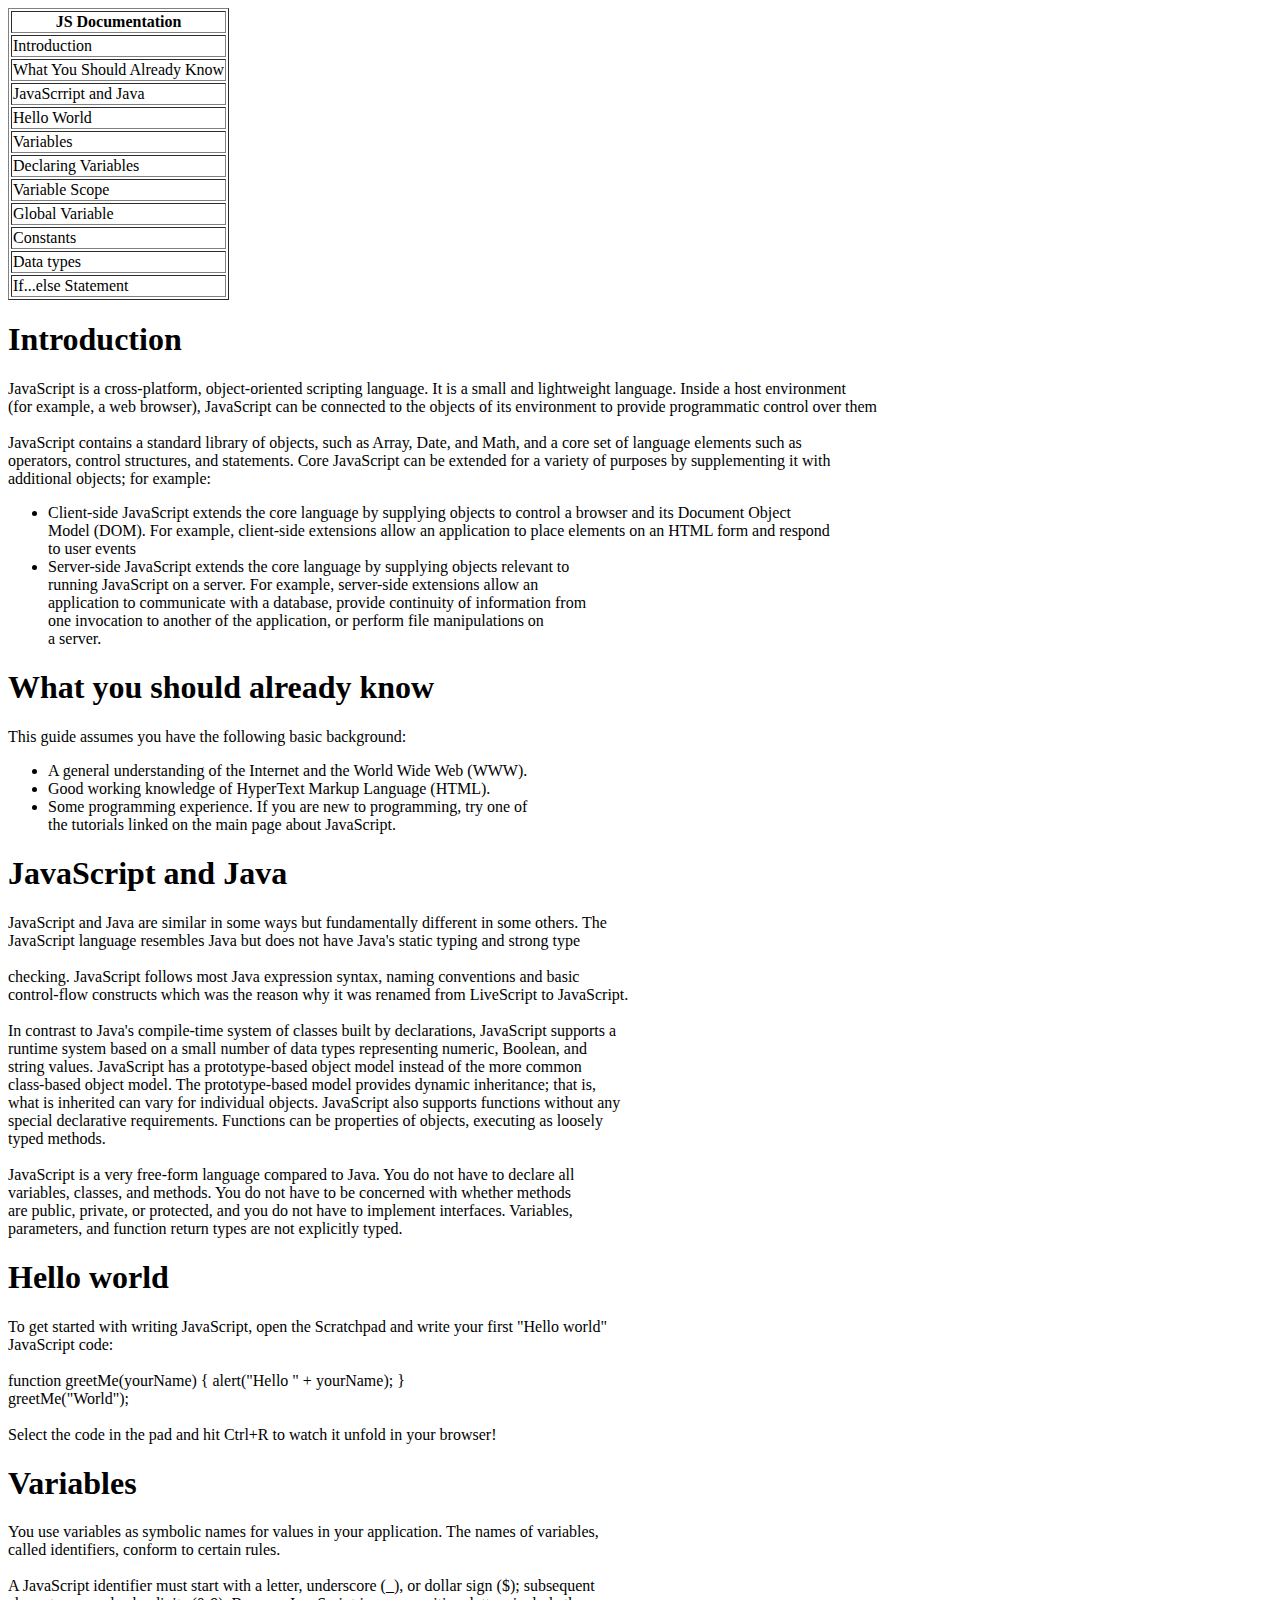
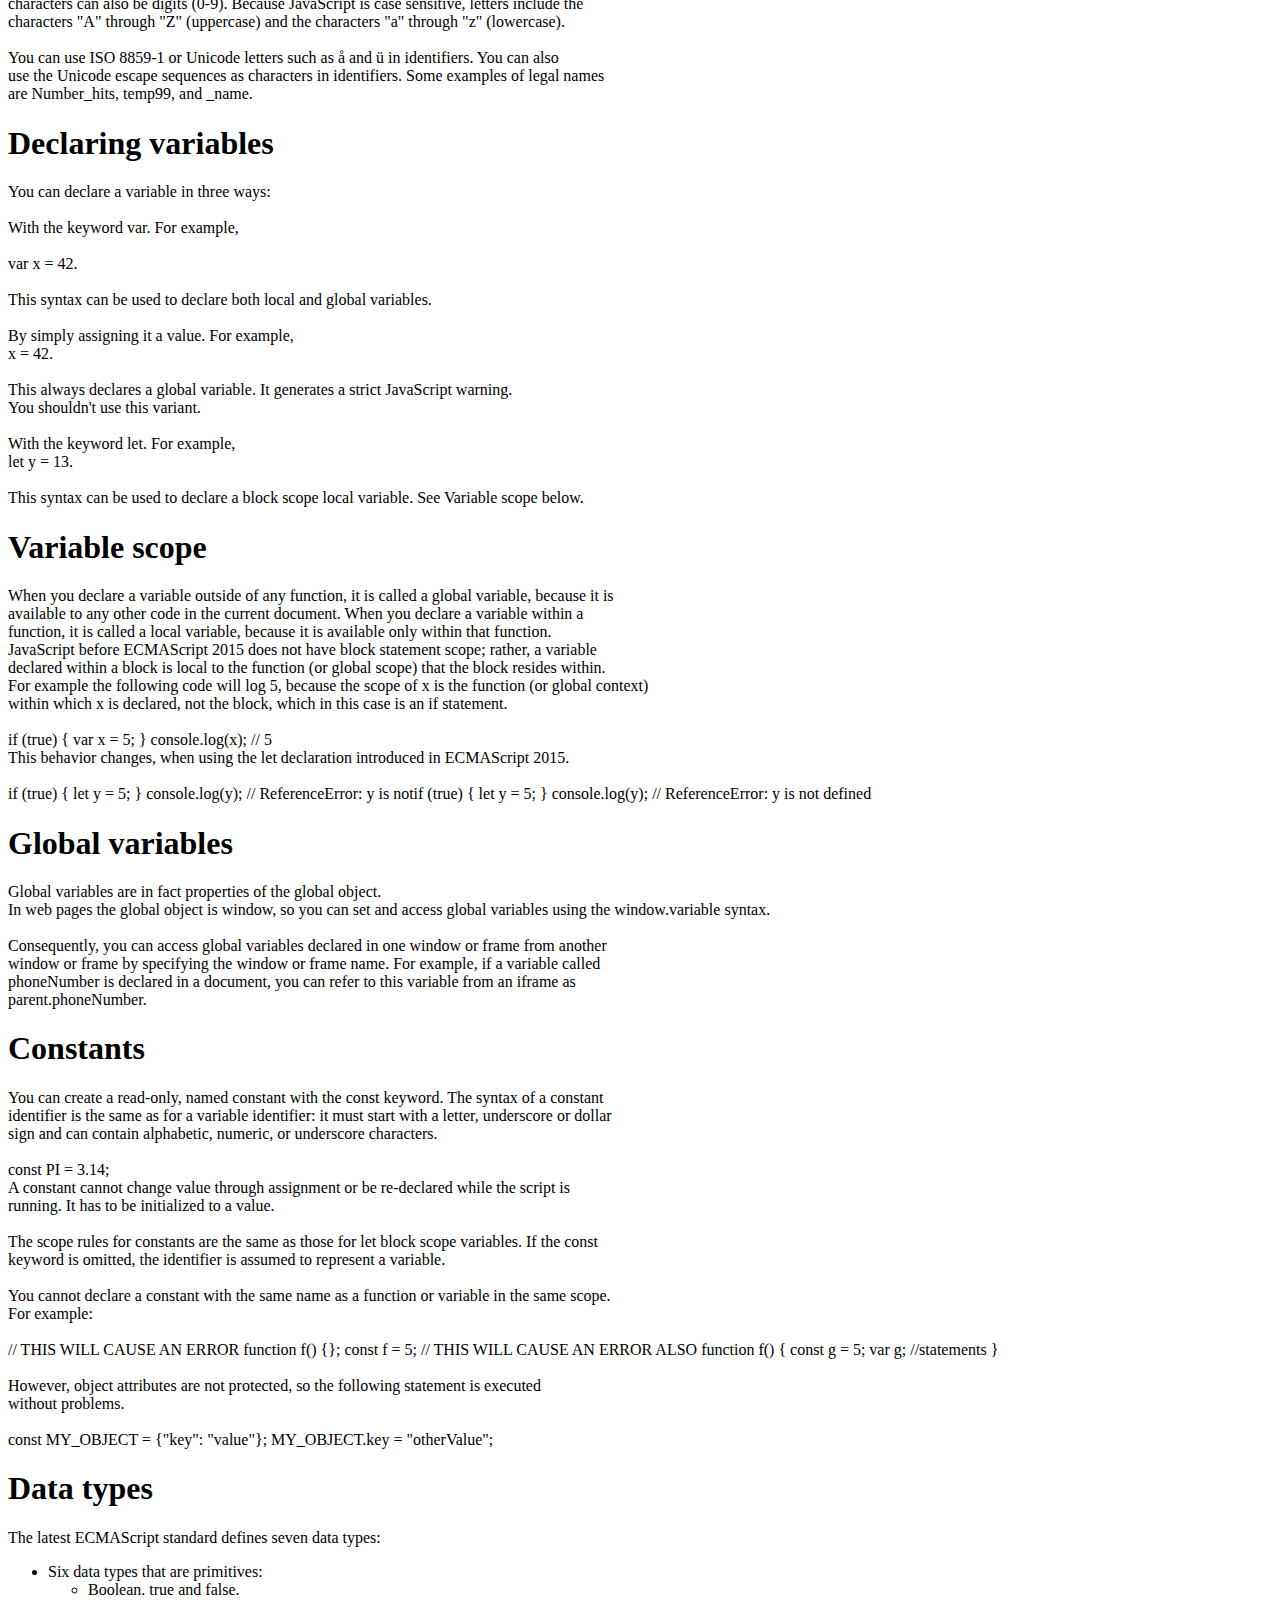
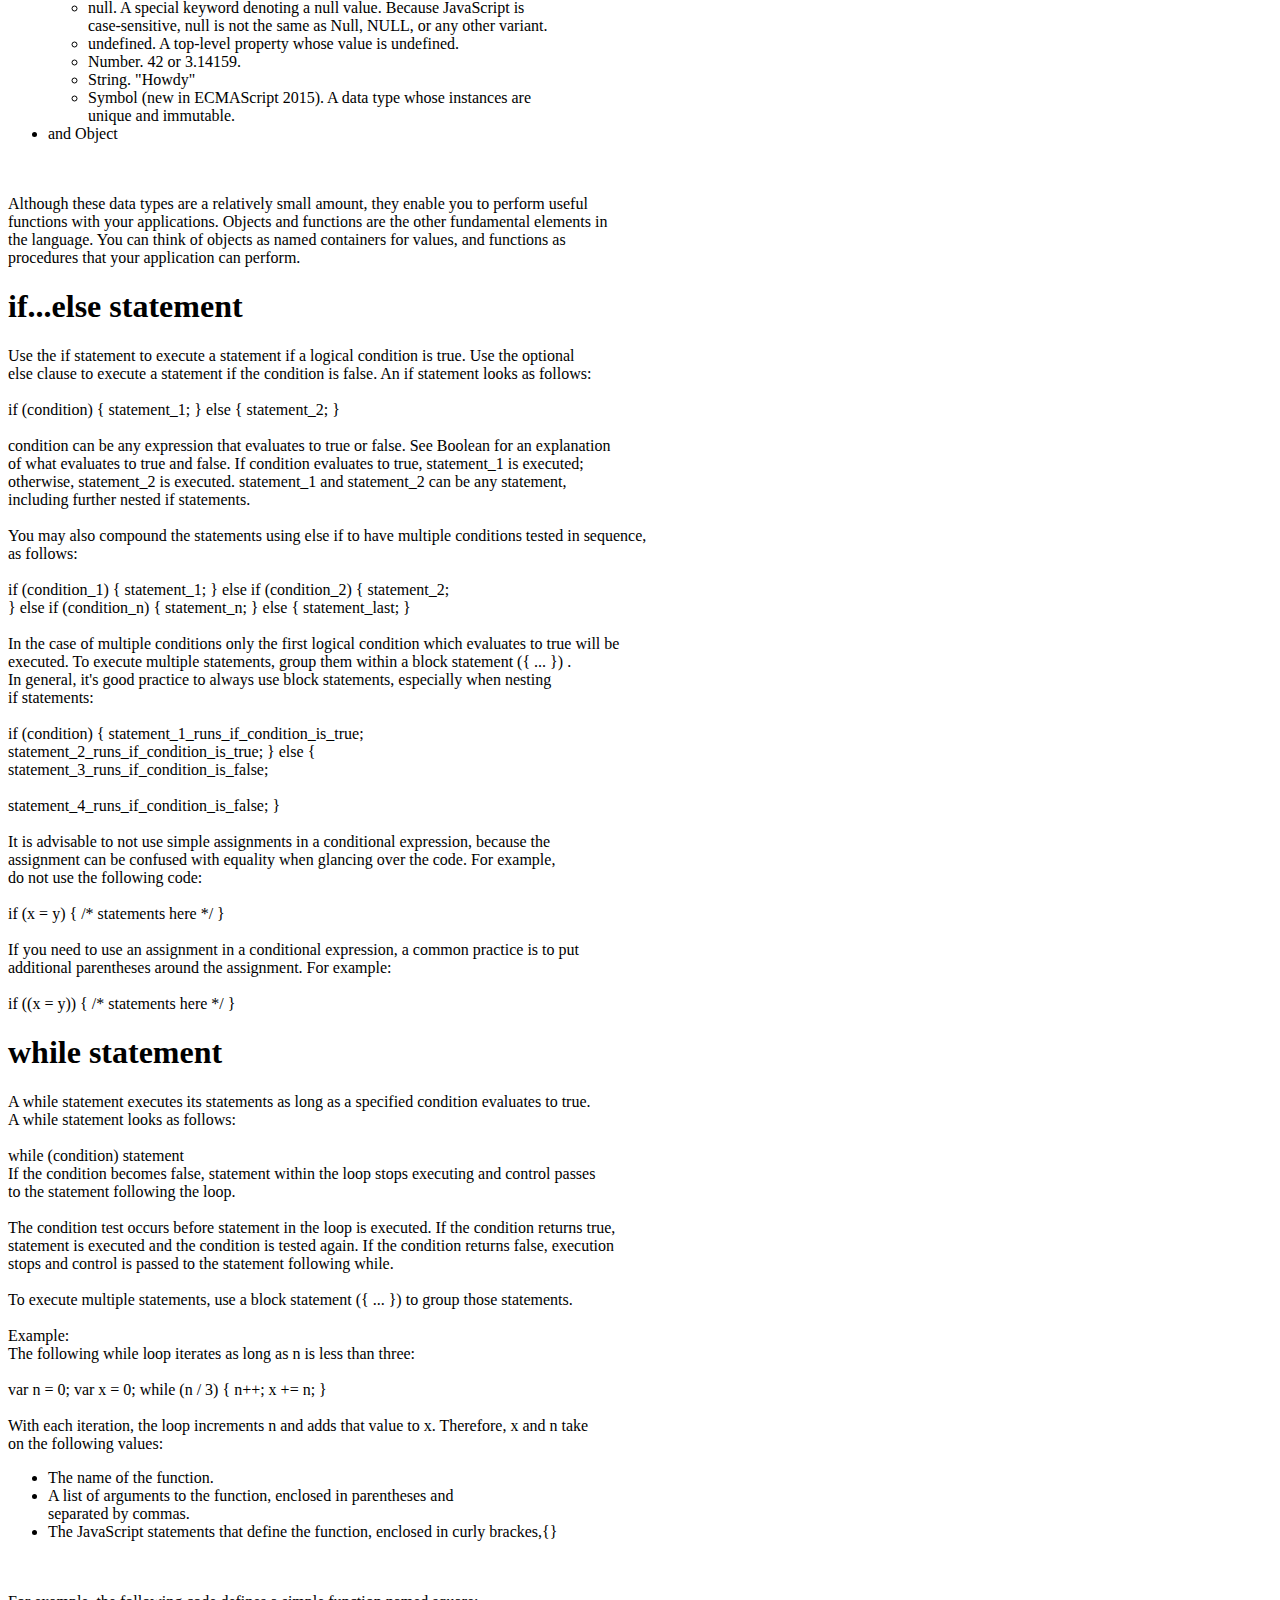
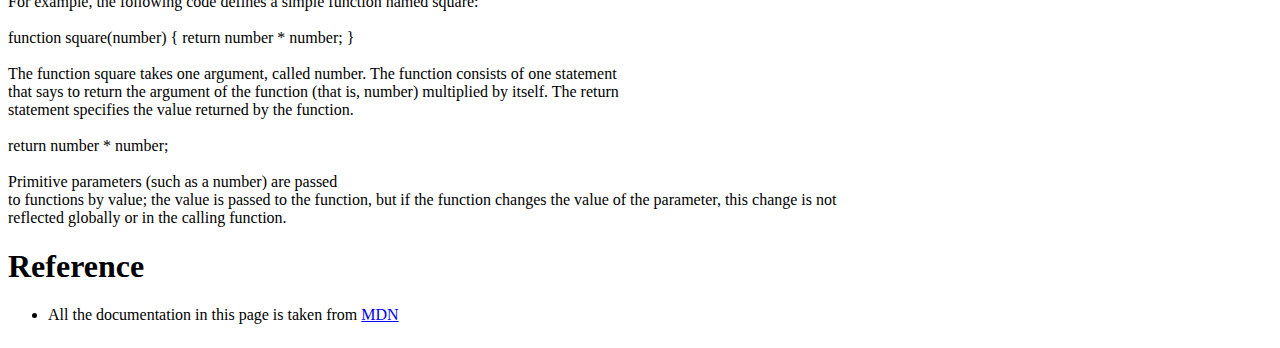
<file: index(2).html>
<!DOCTYPE html>
        <html lang="en" dir="ltr">
            <head>
                <meta charset="utf-8">
                <title>Weekly project</title>
                <meta name="viewpart" content="width=device-width,initial-scale=1.0">
                <link rel="stylesheet" href="weekly-project.css">
            </head>
            <body>
                <table border="1">
                    <tr>
                        <th>JS Documentation</th>
                    </tr>
                    <tr>
                        <td><a id="table" href="#">Introduction</td>
                    </tr>
                    <tr>
                       <td><a id="table" href="#">What You Should Already Know</td>
                   </tr>
                   <tr>
                       <td><a id="table" href="#">JavaScrript and Java</td>
                   </tr>
                   <tr>
                       <td><a id="table" href="#">Hello World</td>
                   </tr>
                   <tr>
                       <td><a id="table" href="#">Variables</td>
                   </tr>
                   <tr>
                       <td><a id="table" href="#">Declaring Variables</td>
                   </tr>
                   <tr>
                       <td><a id="table" href="#">Variable Scope</td>
                   </tr>
                   <tr>
                       <td><a id="table" href="#">Global Variable</td>
                   </tr>
                   <tr>
                       <td><a id="table" href="#">Constants</td>
                   </tr>
                   <tr>
                       <td><a id="table" href="#">Data types</td>
                   </tr>
                   <tr>
                       <td><a id="table" href="#">If...else Statement</td>
                   </tr>
                   
               
                   
                </table>
                <main id="main-doc">
                    <div class="main">
                        <header>
                        <h1 class="main">Introduction</h1></header>
                        <p class="main">JavaScript is a cross-platform, object-oriented scripting language. It is a small and lightweight  language. Inside a host environment<br> (for example, a web browser), JavaScript can be
                             connected to the objects of its environment to provide programmatic control over them
                     <br><br>  JavaScript contains a standard library of objects, such as Array, Date, and Math, and a core set of language elements such as
                     <br> operators, control structures, and statements. Core JavaScript can be extended for a variety of purposes by supplementing it with 
                     <br>additional objects; for example:</p>
                     
                     <ul class="main"><li>
                         Client-side JavaScript extends the core language by supplying objects to control a browser and its Document Object
                         <br> Model (DOM). For example, client-side extensions allow an application to place elements on an HTML form and respond
                         <br> to user events </li>
                         <li>Server-side JavaScript extends the core language by supplying objects relevant to
                        <br> running JavaScript on a server. For example, server-side extensions allow an 
                        <br>application to communicate with a database, provide continuity of information from 
                        <br>one invocation to another of the application, or perform file manipulations on
                        <br> a server.</li>
                    </ul>
                    <h1 class="main">What you should already know</h1>
                       <p class="main">This guide assumes you have the following basic background:</p>
                        <ul class="main">
                            <li>A general understanding of the Internet and the World Wide Web (WWW).</li>
                            <li>Good working knowledge of HyperText Markup Language (HTML).</li>
                            <li>Some programming experience. If you are new to programming, try one of 
                            <br>the tutorials linked on the main page about JavaScript.
                            </li>
                        </ul>
                        <header>
                            <h1 class="main"> JavaScript and Java</h1></header>
                            <p class="main">JavaScript and Java are similar in some ways but fundamentally different in some others. The 
                             <br>   JavaScript language resembles Java but does not have Java's static typing and strong type
                            <br><br>checking. JavaScript follows most Java expression syntax, naming conventions and basic 
                            <br>control-flow constructs which was the reason why it was renamed from LiveScript to JavaScript.
                             <br><br>In contrast to Java's compile-time system of classes built by declarations, JavaScript supports a 
                             <br>runtime system based on a small number of data types representing numeric, Boolean, and
                             <br> string values. JavaScript has a prototype-based object model instead of the more common 
                             <br>class-based object model. The prototype-based model provides dynamic inheritance; that is,
                             <br> what is inherited can vary for individual objects. JavaScript also supports functions without any 
                             <br>special declarative requirements. Functions can be properties of objects, executing as loosely 
                             <br>typed methods.
                             <br><br>JavaScript is a very free-form language compared to Java. You do not have to declare all
                             <br> variables, classes, and methods. You do not have to be concerned with whether methods 
                             <br>are public, private, or protected, and you do not have to implement interfaces. Variables,
                             <br> parameters, and function return types are not explicitly typed.
                            </p>
                            <header> 
                            <h1 class="main">Hello world</h1></header>
                           <p class="main">To get started with writing JavaScript, open the Scratchpad and write your first "Hello world"
                                          <br>JavaScript code:
                                          <br><br>function greetMe(yourName) { alert("Hello " + yourName); }
                                          <br>greetMe("World");
                                          <br><br>Select the code in the pad and hit Ctrl+R to watch it unfold in your browser!
                                         </p>
                                         <header>
                                         <h1 class="main">Variables </h1></header>
                                       <p class="main">
                                        You use variables as symbolic names for values in your application. The names of variables, 
                                        <br>called identifiers, conform to certain rules.
                                        <br><br>A JavaScript identifier must start with a letter, underscore (_), or dollar sign ($); subsequent
                                        <br>characters can also be digits (0-9). Because JavaScript is case sensitive, letters include the 
                                        <br>characters "A" through "Z" (uppercase) and the characters "a" through "z" (lowercase).
                                        <br><br>You can use ISO 8859-1 or Unicode letters such as å and ü in identifiers. You can also 
                                        <br>use the Unicode escape sequences as characters in identifiers. Some examples of legal names
                                        <br> are Number_hits, temp99, and _name.
                                    </p>
                                    <header>
                                    <h1 class="main">Declaring variables</h1></header>
                                    <p class="main">
                                        You can declare a variable in three ways:
                                         <br><br> With the keyword var. For example,
                                         <br><br>var x = 42.
                                         <br><br>This syntax can be used to declare both local and global variables.
                                         <br><br>By simply assigning it a value. For example,
                                        <br> x = 42.
                                        <br><br>This always declares a global variable. It generates a strict JavaScript warning.
                                        <br> You shouldn't use this variant.
                                        <br><br>With the keyword let. For example,
                                        <br>let y = 13.
                                        <br><br>This syntax can be used to declare a block scope local variable. See Variable scope below.
                                    </p>
                                    <header>
                                        <h1 class="main">Variable scope</h1></header>
                                          <p class="main">When you declare a variable outside of any function, it is called a global variable, because it is
                                              <br> available to any other code in the current document. When you declare a variable within a
                                              <br> function, it is called a local variable, because it is available only within that function.
                                              <br>JavaScript before ECMAScript 2015 does not have block statement scope; rather, a variable 
                                              <br>declared within a block is local to the function (or global scope) that the block resides within.
                                              <br> For example the following code will log 5, because the scope of x is the function (or global context) 
                                              <br>within which x is declared, not the block, which in this case is an if statement.
                                              <br><br>if (true) { var x = 5; } console.log(x); // 5
                                              <br>This behavior changes, when using the let declaration introduced in ECMAScript 2015.
                                              <br><br>if (true) { let y = 5; } console.log(y); // ReferenceError: y is notif (true) { let y = 5; } console.log(y); // ReferenceError: y is not defined
                                            </p>
                                            <header>
                                       <h1 class="main">Global variables</h1></header>
                                    <p class="main">
                                        Global variables are in fact properties of the global object.
                                        <br> In web pages the global object is window, so you can set and access global variables using the window.variable syntax.
                                        <br><br>Consequently, you can access global variables declared in one window or frame from another
                                        <br> window or frame by specifying the window or frame name. For example, if a variable called 
                                        <br>phoneNumber is declared in a document, you can refer to this variable from an iframe as
                                        <br> parent.phoneNumber.
                                    </p>
                                    <header>
                                    <h1 class="main">Constants</h1></header>
                                      <p class="main">
                                        You can create a read-only, named constant with the const keyword. The syntax of a constant 
                                        <br>identifier is the same as for a variable identifier: it must start with a letter, underscore or dollar
                                        <br> sign and can contain alphabetic, numeric, or underscore characters.
                                        <br><br>const PI = 3.14;
                                        <br>A constant cannot change value through assignment or be re-declared while the script is
                                        <br> running. It has to be initialized to a value.
                                        <br><br>The scope rules for constants are the same as those for let block scope variables. If the const
                                        <br> keyword is omitted, the identifier is assumed to represent a variable.
                                        <br><br>You cannot declare a constant with the same name as a function or variable in the same scope.
                                        <br> For example:
                                        <br><br>// THIS WILL CAUSE AN ERROR function f() {}; const f = 5; // THIS WILL
                                        CAUSE AN ERROR ALSO function f() { const g = 5; var g; //statements
                                        }
                                        <br><br>However, object attributes are not protected, so the following statement is executed 
                                        <br>without problems.
                                        <br><br>const MY_OBJECT = {"key": "value"}; MY_OBJECT.key = "otherValue";
                                    </p>
                                    <header>
                                    <h1 class="main">Data types</h1></header>
                                    <p  class="main">
                                        The latest ECMAScript standard defines seven data types:
                                        <ul class="main">
                                            <li class="main">Six data types that are primitives:
                                                <ul class="main">
                                                <li>Boolean. true and false.</li>
                                                <li>null. A special keyword denoting a null value. Because JavaScript is
                                                    <br>case-sensitive, null is not the same as Null, NULL, or any other variant.</li>
                                                <li>undefined. A top-level property whose value is undefined.</li>
                                                <li>Number. 42 or 3.14159.</li>
                                                <li>String. "Howdy"</li>
                                                <li>Symbol (new in ECMAScript 2015). A data type whose instances are 
                                                    <br>unique and immutable.</li>
                                                </ul>
                                            </li>
                                           <li class="main">and Object</li>     
                                        </ul>
                                        <br><br>Although these data types are a relatively small amount, they enable you to perform useful
                                        <br>functions with your applications. Objects and functions are the other fundamental elements in 
                                        <br>the language. You can think of objects as named containers for values, and functions as
                                        <br> procedures that your application can perform.
                                    </p>
                                    <header>
                                    <h1 class="main">if...else statement</h1></header>
                                    <p class="main">
                                        Use the if statement to execute a statement if a logical condition is true. Use the optional 
                                        <br>else clause to execute a statement if the condition is false. An if statement looks as follows:
                                        <br><br>if (condition) { statement_1; } else { statement_2; }
                                        <br><br>condition can be any expression that evaluates to true or false. See Boolean for an explanation 
                                        <br>of what evaluates to true and false. If condition evaluates to true, statement_1 is executed;
                                        <br> otherwise, statement_2 is executed. statement_1 and statement_2 can be any statement,
                                        <br> including further nested if statements.
                                        <br><br>You may also compound the statements using else if to have multiple conditions tested in sequence,
                                        <br> as follows:
                                        <br><br>if (condition_1) { statement_1; } else if (condition_2) { statement_2;
                                         <br>} else if (condition_n) { statement_n; } else { statement_last; }
                                         <br><br>In the case of multiple conditions only the first logical condition which evaluates to true will be
                                         <br> executed. To execute multiple statements, group them within a block statement ({ ... }) .
                                         <br> In general, it's good practice to always use block statements, especially when nesting
                                         <br> if statements:
                                         <br><br>if (condition) { statement_1_runs_if_condition_is_true;
                                         <br>statement_2_runs_if_condition_is_true; } else {
                                         <br>statement_3_runs_if_condition_is_false;
                                         <br><br>statement_4_runs_if_condition_is_false; }
                                         <br><br>It is advisable to not use simple assignments in a conditional expression, because the
                                         <br> assignment can be confused with equality when glancing over the code. For example, 
                                         <br>do not use the following code:
                                         <br><br>if (x = y) { /* statements here */ }
                                         <br><br>If you need to use an assignment in a conditional expression, a common practice is to put
                                         <br> additional parentheses around the assignment. For example:
                                         <br><br>if ((x = y)) { /* statements here */ }
                                        </p>
                                        <header>
                                        <h1 class="main">while statement</h1></header>
                                        <p class="main">
                                            A while statement executes its statements as long as a specified condition evaluates to true.
                                            <br> A while statement looks as follows:
                                            <br><br>while (condition) statement
                                            <br>If the condition becomes false, statement within the loop stops executing and control passes
                                            <br> to the statement following the loop.
                                            <br><br>The condition test occurs before statement in the loop is executed. If the condition returns true,
                                            <br> statement is executed and the condition is tested again. If the condition returns false, execution
                                            <br> stops and control is passed to the statement following while.
                                             <br><br>To execute multiple statements, use a block statement ({ ... }) to group those statements.
                                             <br><br>Example:
                                             <br>The following while loop iterates as long as n is less than three:
                                             <br><br>var n = 0; var x = 0; while (n / 3) { n++; x += n; }
                                                
                                             <br><br>With each iteration, the loop increments n and adds that value to x. Therefore, x and n take 
                                             <br>on the following values:
                                             <ul class="main">
                                              <li>The name of the function.</li>   
                                               <li>A list of arguments to the function, enclosed in parentheses and 
                                                   <br>separated by commas.</li> 
                                               <li>The JavaScript statements that define the function, enclosed in curly brackes,{}</li>
                                             </ul>
                                             <br><br>For example, the following code defines a simple function named square:
                                             <br><br>function square(number) { return number * number; }
                                             <br><br>The function square takes one argument, called number. The function consists of one statement
                                             <br> that says to return the argument of the function (that is, number) multiplied by itself. The return
                                             <br> statement specifies the value returned by the function.
                                             <br><br>return number * number;
                                             <br><br>Primitive parameters (such as a number) are passed 
                                             <br>to functions by value; the value is passed to the function, but if the function changes the value of the parameter, this change is not 
                                             <br>reflected globally or in the calling function.
                                            </p>
                                <header>  
                                    <h1 class="main">Reference</h1></header>
                                       <ul class="main"><li>All the documentation in this page is taken from <a class="main" href="#">MDN</a></li></ul>
                                    </div>
                                    
                                        
                                    
                                        
                                    
                                     
                                </main>
</file>
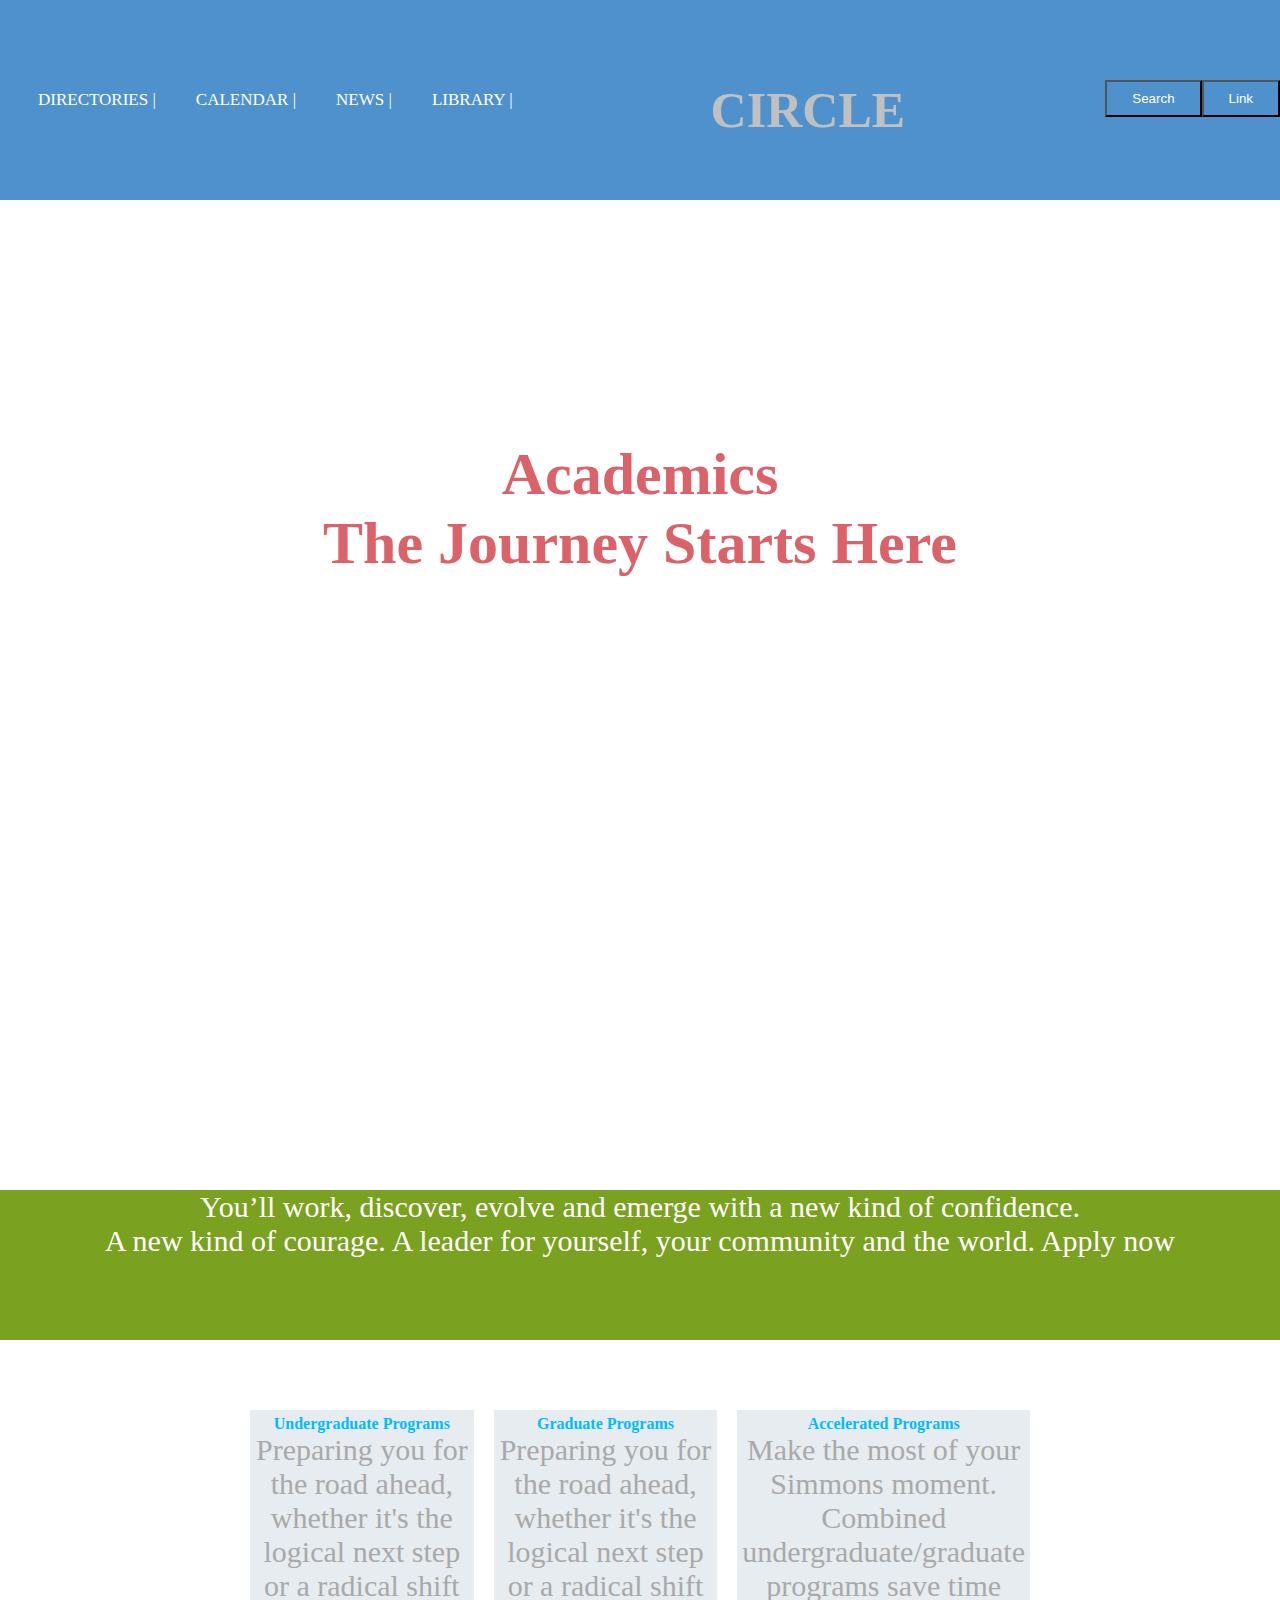
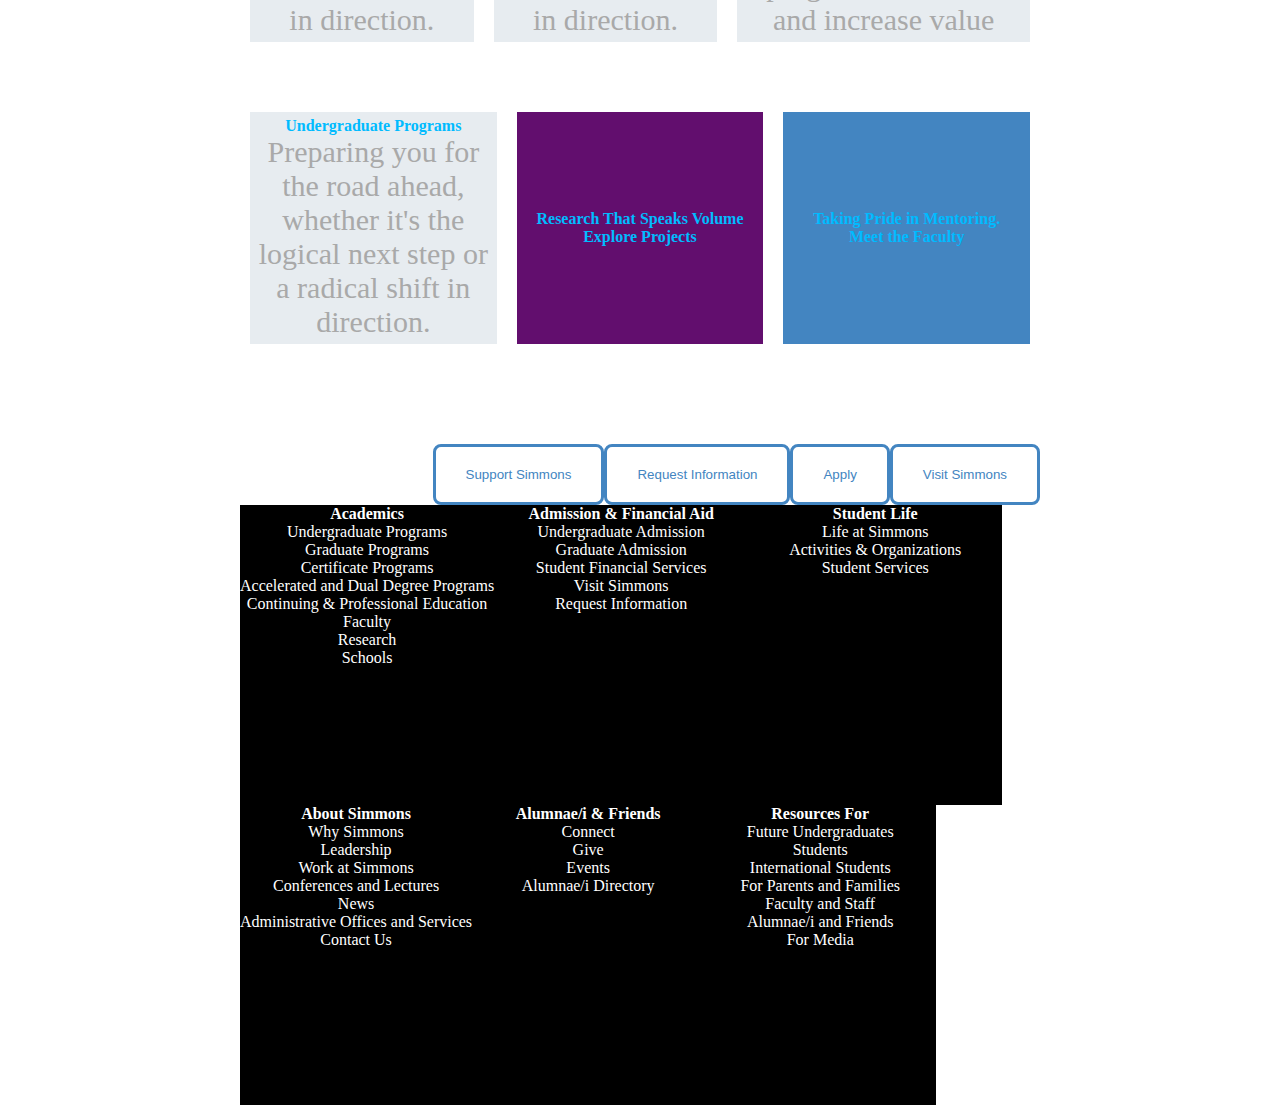
<file: nvbar.html>
<!DOCTYPE html>
        <html lang="en" dir="ltr">
            <head>
                <meta charset="utf-8">
                <title>NavBar</title>
                <meta name="viewpart" content="width=device-width,initial-scale=1.0">
                <link rel="stylesheet" href="style1.css">
            </head>
            <body>
                <header style="border-color:  #4f91cd;;">
                      <nav>
                        <label class="logo">CIRCLE</label>
                
                  <ul>
                    <li><a href="#">Directories  |</a></li>
                    <li><a href="#">Calendar  |</a></li>
                    <li><a href="#">News  |</a></li>
                    <li><a href="#">Library  |</a></li>
                    
                   </ul>
                    
                    <button><a class="cta">Link</a></button>
                    <button><a class="cta">Search</a></button>
                    </nav>
                    
                </header>
                
       <div class="bag-image">
                <h1>Academics</h1>
                <h2>The Journey Starts Here</h2>
            </div>
            <section>
                 
                  
                  <p>You’ll work, discover, evolve and emerge with a new kind of confidence.
                    <br> A new kind of courage. A leader for yourself, your community and the world. Apply now</p>  
            
                  </section>
                  <div class="menue">
                    <div class="row">
                        <div class="column">
                            <h4>Undergraduate Programs</h4>
                            <p>Preparing you for the road ahead, whether it's the logical next step or a radical shift in direction.</p>
                        </div>
                        <div class="column">
                            <h4>Graduate Programs</h4>
                            <p>Preparing you for the road ahead, whether it's the logical next step or a radical shift in direction.</p>
                        </div>
                        <div class="column">
                            <h4>Accelerated Programs</h4>
                            <p>Make the most of your Simmons moment. Combined undergraduate/graduate programs save time and increase value</p>
                        </div>
                    
                 </div>
                 <div class="menue">
                    <div class="row">
                        <div class="column">
                            <h4>Undergraduate Programs</h4>
                            <p>Preparing you for the road ahead, whether it's the logical next step or a radical shift in direction.</p>
                        </div>
                        <div  id="child1" class="column">
                            <h4>Research That Speaks Volume</h4>
                            <h4>Explore Projects</h4>
                        </div>
                        <div  id="child2" class="column">
                            <h4>Taking Pride in Mentoring.</h4>
                            <h4>Meet the Faculty</h4>
                        </div>
                    </div>
                 </div>
                 <div class="div2">
                  <button class="div2" >Visit Simmons </button>
                 <button class="div2" > Apply</button>
                 <button class="div2" >Request Information</button>
                 <button class="div2" >Support Simmons</button>
                 </div>
                 <div class="footer">
                    <div class="footer-row">
                        <div class="footer-column">
                            <h4>Academics</h4>
                            <ul>
                            <li>Undergraduate Programs</li>
                            <li>Graduate Programs</li>
                            <li> Certificate Programs</li>
                            <li> Accelerated and Dual Degree Programs</li>
                             <li>Continuing & Professional Education</li>
                            <li>Faculty</li>
                             <li>Research</li>
                             <li>Schools</li>
                         </ul>
                        </div>
                        
                        <div class="footer-column">
                            <h4>Admission & Financial Aid</h4>
                           <ul>
                               <li>Undergraduate Admission</li>
                               <li>Graduate Admission</li>
                               <li>Student Financial Services</li>
                               <li>Visit Simmons</li>
                               <li>Request Information</li>
                           </ul>
                        </div>
                        <div class="footer-column">
                         <h4>Student Life</h4>
                         <ul>
                             <li>Life at Simmons</li>
                             <li>Activities & Organizations</li>
                             <li>Student Services</li>
                         </ul>
                     </div>
                 
                    <div class="footer-row">
                        
                        <div class="footer-column">
                            <h4>About Simmons</h4>
                            <ul>
                                <li>Why Simmons</li>
                                <li>Leadership</li>
                                <li>Work at Simmons</li>
                                <li>Conferences and Lectures</li>
                                <li>News</li>
                                <li>Administrative Offices and Services</li>
                                <li>Contact Us</li>
                            </ul>
                        </div>
                        <div class="footer-column">
                         <h4>Alumnae/i & Friends</h4>
                         <ul>
                             <li>Connect</li>
                             <li>Give</li>
                             <li>Events</li>
                             <li>Alumnae/i Directory</li>
                         </ul>
                     </div>
                     <div class="footer-column">
                         <h4>Resources For</h4>
                         <li>Future Undergraduates</li>
                         <li>Students</li>
                         <li>International Students</li>
                         <li>For Parents and Families</li>
                         <li>Faculty and Staff</li>
                         <li>Alumnae/i and Friends</li>
                         <li>For Media</li>
                         
                     </div>
                    </div>
                 </div>
                 
            </body>
        </html>
</file>
<file: weekly-project.css>
#table{
    color: black;
    text-decoration: none;
}

main{ 
    display: inline-block;
}
</file>
<file: style1.css>
*{
    padding: 0;
    margin: 0;
    text-decoration: none;
    list-style: none;
    box-sizing: border-box;
}
body{
    font-family: montserrat;
}
nav{
    background-color: #4f91cd;
    height: 200px;
    width: 100%;
    
     position: sticky;
}
.logo{
    color: silver;
    font-size: 50px;
    line-height: 220px;
    padding-left: 150px;
    font-weight: bolder;
    margin: 30px;

}
nav ul{
    float: left;
    margin-left: 20px;
    margin-top: 60px;
}
nav ul li{
    display: inline-block;
    line-height: 80px;
    margin: 0 5px;
    
}
nav ul li a{
    color: white;
    font-size: 17px;
    padding: 7px 13px;
    border-radius: 3px;
    text-transform: uppercase;
    
}
button{
    float: right ;
background-color: #4f91cd;
    color: white;
    padding: 9px 25px;
margin-top: 80px;

}

button :hover{
    background-color: #98c9f4;
    padding: 9px 30px;
    
}

body{
    margin: 0;
}
.bag-image{
       background-image: url(https://raw.githubusercontent.com/techkaro-circle/tk-class02-task/master/mockup/Main%20Page%20Image.PNG);
background-size: cover;
background-position: center;
height: 100vh;
padding: 200px;
margin-bottom:20px ;
margin-top: 40px;
}
h1 ,h2{
    margin: 0;
    text-align: center;
    font-size: 60px;
    color: #db6268;
    
}
section p{
    background-color: #7aa120;
    height:150px ;
    width:100% ;
    margin-top: 50px;
}

p{
    
      padding:0px;
      text-align: center;
      font-size: 30px;
      color: white;
}
.menue{
    width: 800px;
    margin: 50px auto 0;
    display: table;
    box-sizing: border-box;
}
.row{
    margin: 20px 0;
}
.column{
    background: black;
    display: table-cell;
    padding: 5px;
    width: 33.3333%;
    text-align: center;
    color: #00bbff;
    vertical-align: middle;
    border-left: 10px solid  white;
    border-right: 10px solid white;
}
.colimn h4{
color: #00bbff;
}
.column p{
    color: darkgray;
}
.row:nth-child(1) .column:nth-child(1){
    background: #e7ecf0;
}
.row:nth-child(1) .column:nth-child(2){
    background:  #e7ecf0;
}
.row:nth-child(1) .column:nth-child(3){
    background:  #e7ecf0;
}
.row:nth-child(2) .column:nth-child(1){
    background: #620e6e;
}
.row:nth-child(2) .column:nth-child(2){
    background:  #4385c1;
}
.row:nth-child(2) .column:nth-child(3){
    background:  #e7ecf0;
}
 #child1{
    background: #620e6e;
 }
#child2{
    background:  #4385c1;
}


 .div2 button{
    color:#4385c1 ;
    background-color: white;
    border: 3px solid #4385c1;
    padding: 20px 30px;
    border-radius: 8px;
    cursor: w-resize;
    
    display:flex;
}
.footer{
    width: 100%;
    display: table;
    box-sizing: border-box;
    
    
}
.footer-row{
    margin: 0;
}

.footer-column{
    background: black;
    display: table-cell;
    height: 300px;
    width: 33.3333%;
    text-align: center;
    color:white;
    
}
</file>
